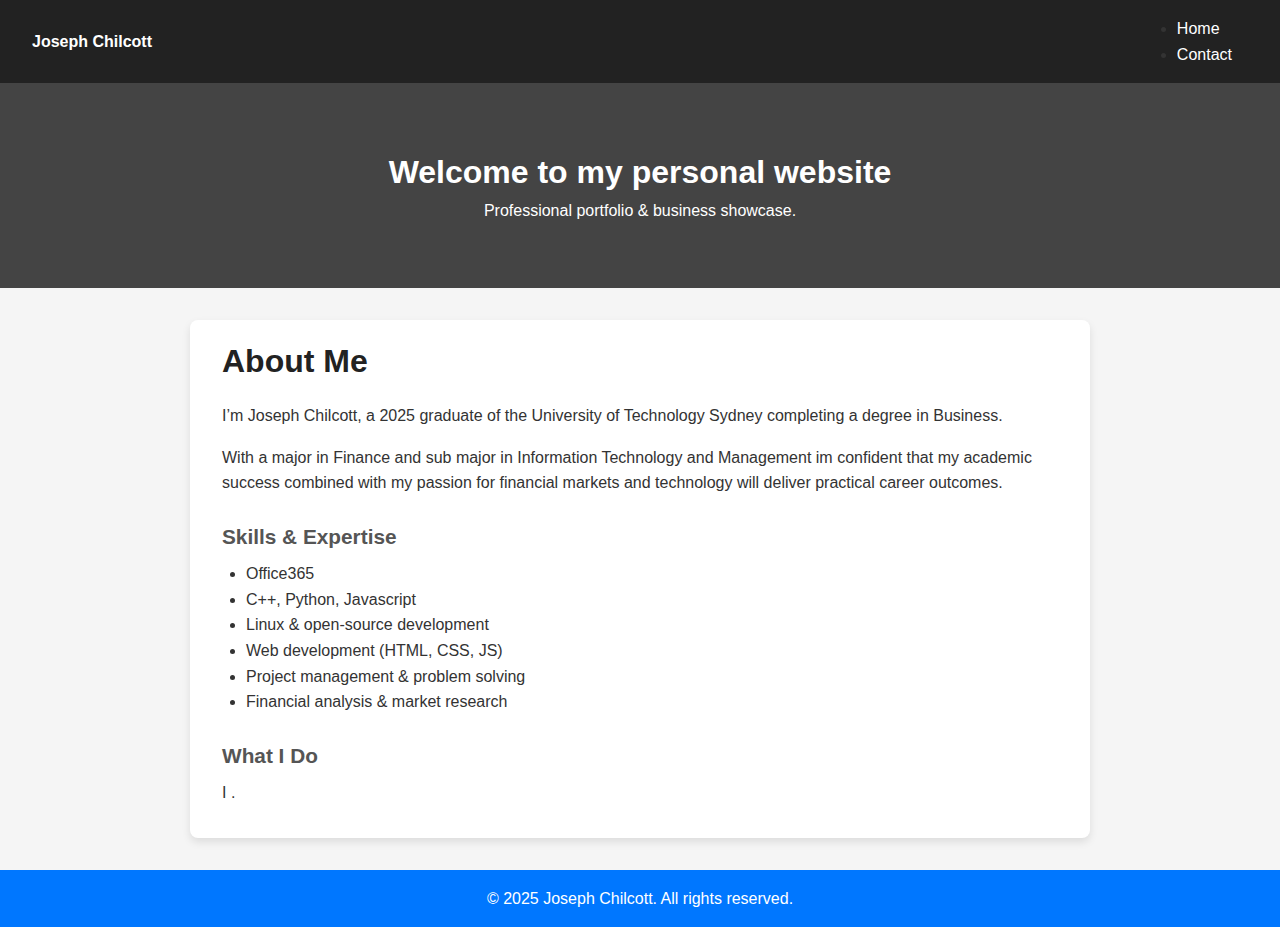
<file: index.html>
<!DOCTYPE html>
<html lang="en">
<head>
  <meta charset="UTF-8" />
  <title>Joseph Chilcott | Home</title>
  <link rel="stylesheet" href="style.css">
</head>
<body>
  <!-- NAVBAR -->
  <header>
    <nav class="navbar">
      <a href="index.html" class="logo">Joseph Chilcott</a>
      <ul>
        <li><a href="index.html">Home</a></li>
        <li><a href="contact.html">Contact</a></li>
      </ul>
    </nav>
  </header>



 

    <!-- HERO -->
  <section class="hero">
    <h1>Welcome to my personal website</h1>
    <p>Professional portfolio & business showcase.</p>
  
  </section>



  <section class="about">
    <h2>About Me</h2>
    <p>I’m Joseph Chilcott, a 2025 graduate of the University of Technology Sydney completing a degree in Business.  
    </p>
    <p>With a major in Finance 
      and sub major in Information Technology and Management im confident that my academic success combined 
      with my passion for financial markets and technology will deliver practical career outcomes.</p>
    <p>  </p>
    <p></p>

    <h3>Skills & Expertise</h3>
    <ul>
      <li>Office365</li>
      <li>C++, Python, Javascript</li>
      <li>Linux & open-source development</li>
      <li>Web development (HTML, CSS, JS)</li>
      <li>Project management & problem solving</li>
      <li>Financial analysis & market research</li>
    </ul>

    <h3>What I Do</h3>
    <p>I .</p>
  </section>


  


  <!-- FOOTER -->
  <footer>
    <p>© 2025 Joseph Chilcott. All rights reserved.</p>
  </footer>

  <script src="script.js"></script>
</body>
</html>
</file>
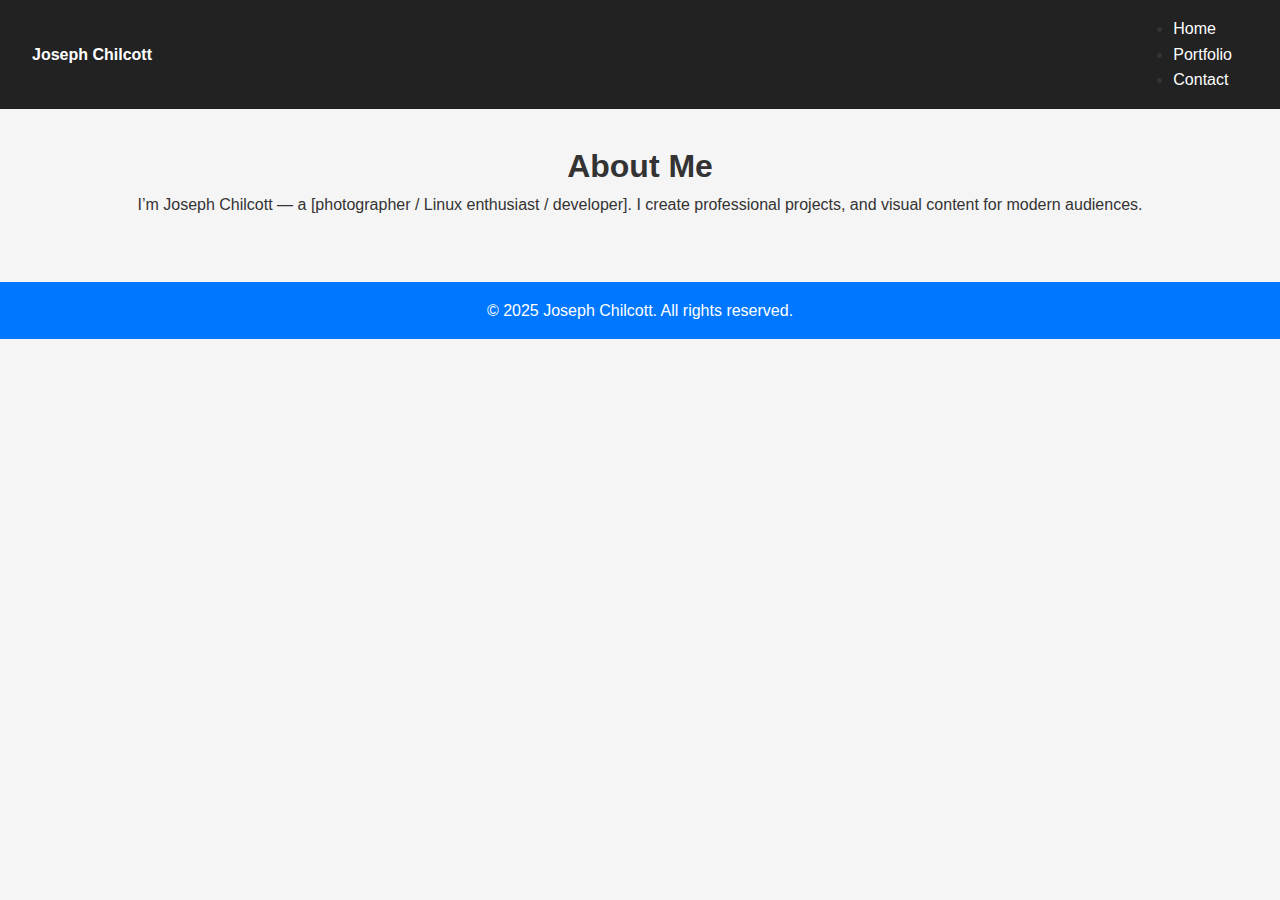
<file: about.html>
<!DOCTYPE html>
<html lang="en">
<head>
  <meta charset="UTF-8" />
  <title>About | Joseph Chilcott</title>
  <link rel="stylesheet" href="style.css">
</head>
<body>
<header>
  <nav class="navbar">
    <a href="index.html" class="logo">Joseph Chilcott</a>
    <ul>
      <li><a href="index.html">Home</a></li>
   
      <li><a href="portfolio.html">Portfolio</a></li>
      <li><a href="contact.html">Contact</a></li>
    </ul>
  </nav>
</header>

<section class="page-section">
  <h1>About Me</h1>
  <p>I’m Joseph Chilcott — a [photographer / Linux enthusiast / developer].  
     I create professional projects, and visual content for modern audiences.</p>
</section>

<footer>
  <p>© 2025 Joseph Chilcott. All rights reserved.</p>
</footer>

<script src="script.js"></script>
</body>
</html>
</file>
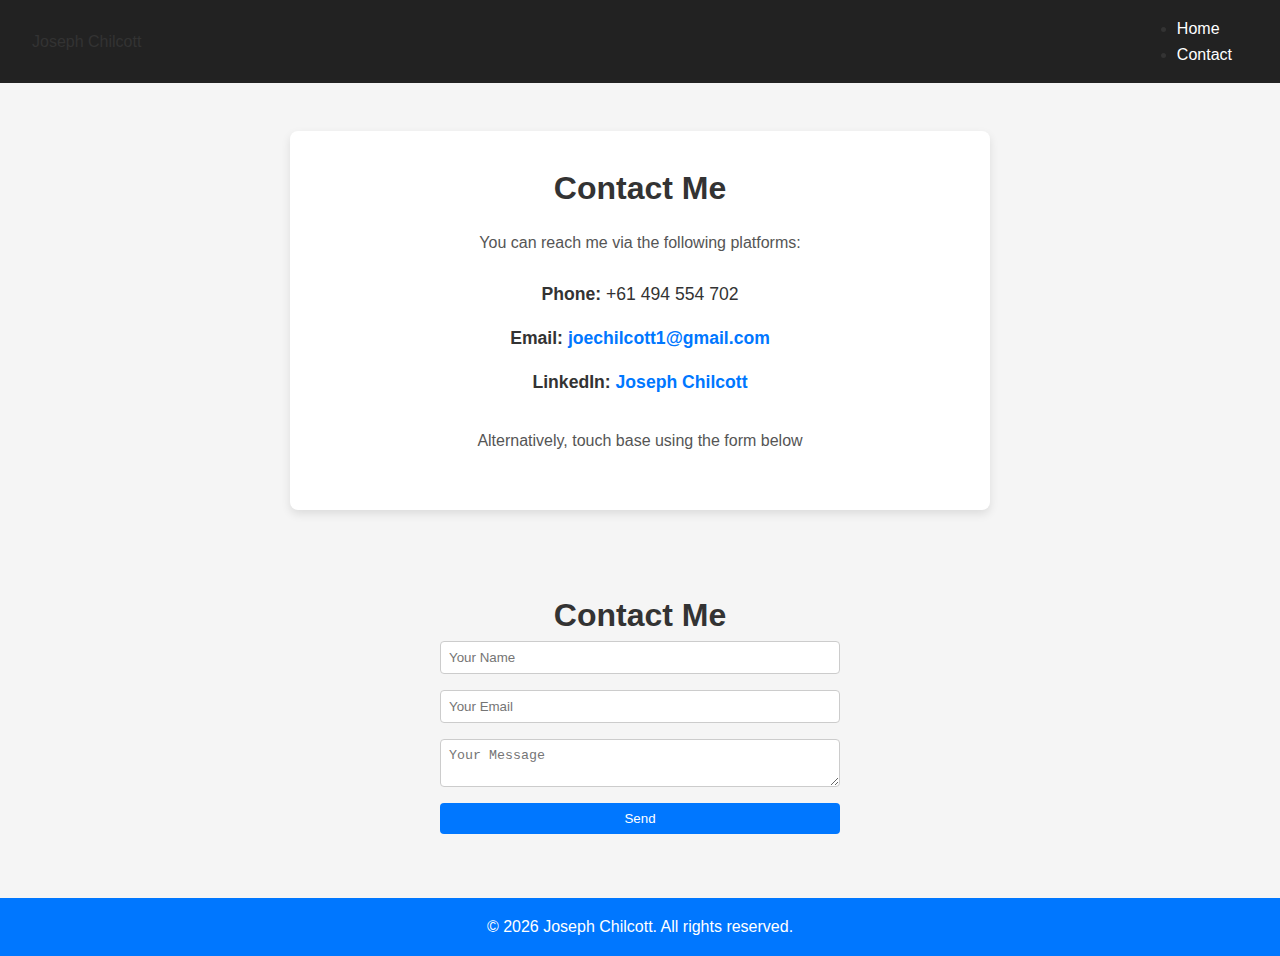
<file: contact.html>
<!DOCTYPE html>
<html lang="en">
<head>
  <meta charset="UTF-8" />
  <title>Contact | Joseph Chilcott</title>
  <link rel="stylesheet" href="style.css">
</head>
<body>
<header>
  <nav class="navbar">
   <span class="logo">Joseph Chilcott</span>

   
    <ul>
      <li><a href="main-index.html">Home</a></li>
    
     
      <li><a href="contact.html">Contact</a></li>
    </ul>
  </nav>
</header>

<main class="contact-section">
  <h1>Contact Me</h1>
  <p>You can reach me via the following platforms:</p>

  <ul class="contact-links">
    <li><strong>Phone:</strong> +61 494 554 702</li>
    <li><strong>Email:</strong> <a href="mailto:joechilcott1@gmail.com">joechilcott1@gmail.com</a></li>
    <li><strong>LinkedIn:</strong> <a href="https://www.linkedin.com/in/josephchilcott/S" target="_blank">Joseph Chilcott</a></li>
    
    
    
  </ul>

  <p>Alternatively, touch base using the form below</p>
</main>

<section class="page-section">
  <h1>Contact Me</h1>
  <form class="contact-form" action="https://formspree.io/f/xzzqbbeb" method="POST">
    <input type="text" name="Name" placeholder="Your Name" required>
    <input type="email" name="Email" placeholder="Your Email" required>
    <textarea name="Message" placeholder="Your Message" required></textarea>
    <button type="submit">Send</button>
  </form>
</section>




<footer>
  <p>© 2026 Joseph Chilcott. All rights reserved.</p>
</footer>

<script src="script.js"></script>
</body>
</html>
</file>
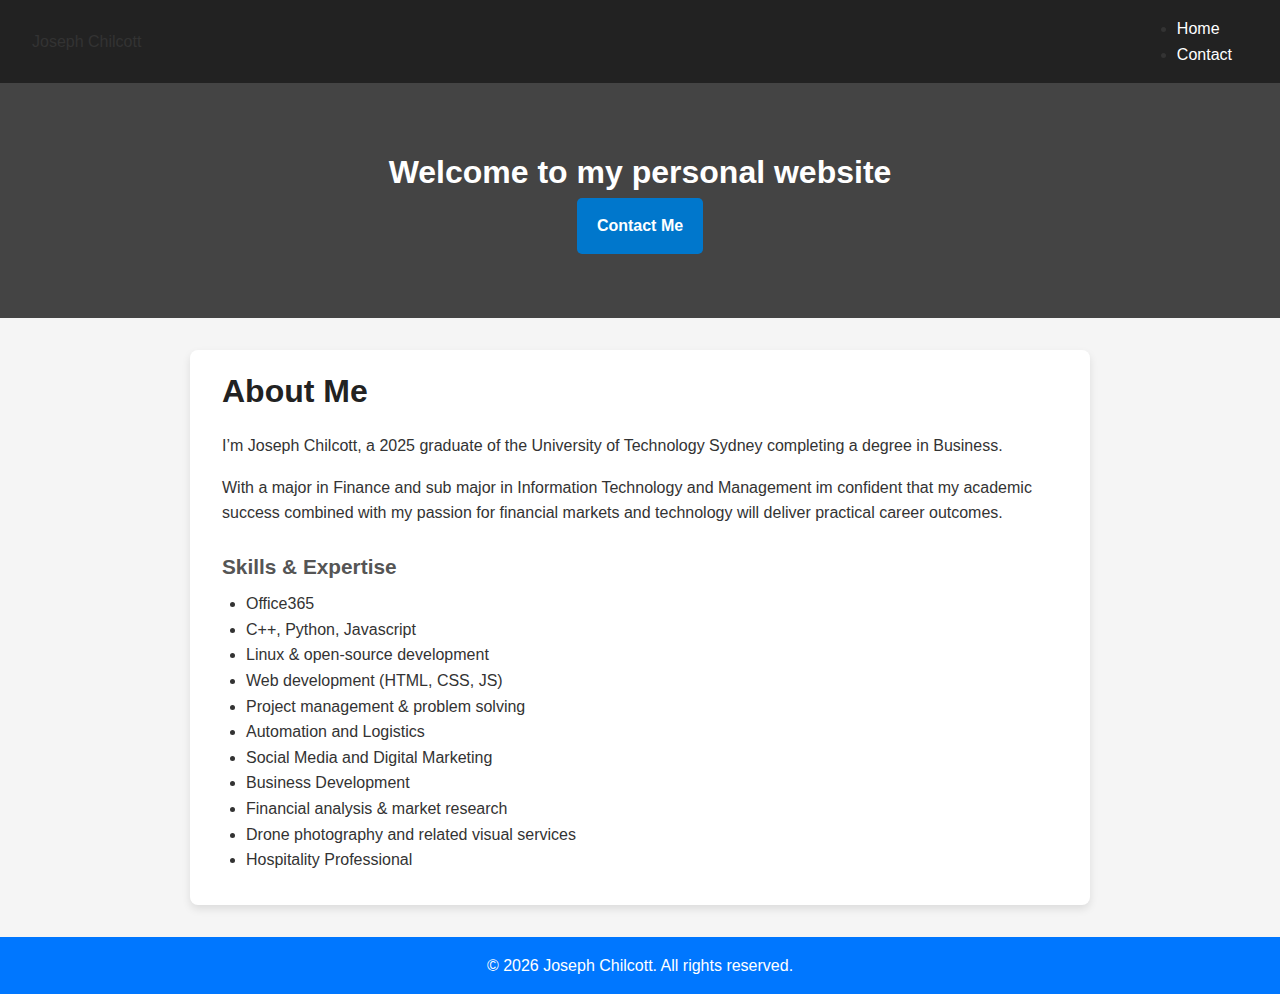
<file: main-index.html>
<!DOCTYPE html>
<html lang="en">
<head>
  <meta charset="UTF-8" />
  <title>Joseph Chilcott | Home</title>
  <link rel="stylesheet" href="style.css">
</head>
<body>
  <!-- NAVBAR -->
  <header>
    <nav class="navbar">

      <span class="logo">Joseph Chilcott</span>

      <ul>
        <li><a href="main-index.html">Home</a></li>
        <li><a href="contact.html">Contact</a></li>
      </ul>
    </nav>
  </header>


 

    <!-- HERO -->
  <section class="hero">
    <h1>Welcome to my personal website</h1>
    <p></p>
    <a href="contact.html" class="btn">Contact Me</a>
  
  </section>



  <section class="about">
    <h2>About Me</h2>
    <p>I’m Joseph Chilcott, a 2025 graduate of the University of Technology Sydney completing a degree in Business.  
    </p>
    <p>With a major in Finance 
      and sub major in Information Technology and Management im confident that my academic success combined 
      with my passion for financial markets and technology will deliver practical career outcomes.</p>
    <p>  </p>
    <p></p>

    <h3>Skills & Expertise</h3>
    <ul>
  


      
      <li>Office365</li>
      <li>C++, Python, Javascript</li>
      <li>Linux & open-source development</li>
      <li>Web development (HTML, CSS, JS)</li>
      <li>Project management & problem solving</li>
      <li>Automation and Logistics</li>
      <li>Social Media and Digital Marketing</li>
      <li>Business Development</li>


      <li>Financial analysis & market research</li>
      <li>Drone photography and related visual services</li>

      <li>Hospitality Professional</li>

    </ul>

  
    
  </section>

  


  <!-- FOOTER -->
  <footer>
    <p>© 2026 Joseph Chilcott. All rights reserved.</p>
  </footer>

  <script src="script.js"></script>
</body>
</html>
</file>
<file: style.css>
/* Reset */
* { margin: 0; padding: 0; box-sizing: border-box; }

/* Body */
body {
  font-family: Arial, sans-serif;
  line-height: 1.6;
  color: #333;
  background: #f9f9f9;
}

/* Navbar */
.navbar {
  display: flex;
  justify-content: space-between;
  align-items: center;
  padding: 1rem 2rem;
  background: #222;
}
.navbar a { color: white; text-decoration: none; margin-right: 1rem; }
.navbar a.logo { font-weight: bold; font-size: rem 1.2; }

/* Hero */
.hero {
  text-align: center;
  padding: 4rem 2rem;
  background: #444;
  color: #fff;
}
.hero .cta-btn {
  display: inline-block;
  margin-top: 1rem;
  padding: 0.5rem 1rem;
  background: #0077ff;
  color: white;
  text-decoration: none;
  border-radius: 4px;
}

/* Sections */
.page-section, .intro {
  padding: 2rem;
  text-align: center;
}

/* Portfolio grid */
.portfolio-grid {
  display: flex;
  justify-content: center;
  flex-wrap: wrap;
  gap: 2rem;
  padding: 2rem;
}
.project-card { background: #fff; padding: 1rem; border-radius: 5px; width: 250px; }
.project-card img { width: 100%; border-radius: 5px; }

/* Contact form */
.contact-form {
  display: flex;
  flex-direction: column;
  max-width: 400px;
  margin: 0 auto;
  gap: 1rem;
}
.contact-form input, .contact-form textarea {
  padding: 0.5rem;
  border-radius: 4px;
  border: 1px solid #ccc;
}
.contact-form button {
  padding: 0.5rem;
  border: none;
  border-radius: 4px;
  background: #0077ff;
  color: white;
  cursor: pointer;
}

/* Footer */
footer {
  background: #0077ff;
  color: white;
  text-align: center;
  padding: 1rem;
  margin-top: 2rem;
}




body {
  font-family: Arial, sans-serif;
  line-height: 1.6;
  margin: 0;
  padding: 0;
  background-color: #f5f5f5;
  color: #333;
}

/* About section styling */
.about {
  max-width: 900px;       /* limits line length for readability */
  margin: 2rem auto;      /* centers the section with vertical spacing */
  padding: 1rem 2rem;     /* adds space inside the section */
  background-color: #fff;  /* optional: subtle contrast from page background */
  border-radius: 8px;      /* rounded corners for a modern look */
  box-shadow: 0 4px 8px rgba(0,0,0,0.1); /* soft shadow for depth */
}

.about h2 {
  font-size: 2rem;
  margin-bottom: 1rem;
  color: #222;
}

.about h3 {
  font-size: 1.3rem;
  margin-top: 1.5rem;
  margin-bottom: 0.5rem;
  color: #555;
}

.about p {
  margin-bottom: 1rem;
}

.about ul {
  list-style-type: disc;
  padding-left: 1.5rem;
  margin-bottom: 1rem;
}




.contact-section {
  max-width: 700px;
  margin: 3rem auto;
  padding: 2rem;
  background: #fff;
  border-radius: 8px;
  box-shadow: 0 4px 10px rgba(0,0,0,0.1);
  text-align: center;
}

.contact-section h1 {
  font-size: 2rem;
  margin-bottom: 1rem;
}

.contact-section p {
  margin-bottom: 1.5rem;
  color: #555;
}

.contact-links {
  list-style: none;
  padding: 0;
  margin-bottom: 2rem;
}

.contact-links li {
  margin-bottom: 1rem;
  font-size: 1.1rem;
}

.contact-links a {
  color: var(--primary-color, #0077ff);
  text-decoration: none;
  font-weight: bold;
}

.contact-links a:hover {
  text-decoration: underline;
}

.btn {
  display: inline-block;
  padding: 15px 20px;
  background-color: #0077cc;
  color: white;
  text-decoration: none;
  border-radius: 5px;
  font-weight: bold;
  transition: background-color 0.3s ease;
}

.btn:hover {
  background-color: #005fa3;
}
</file>
